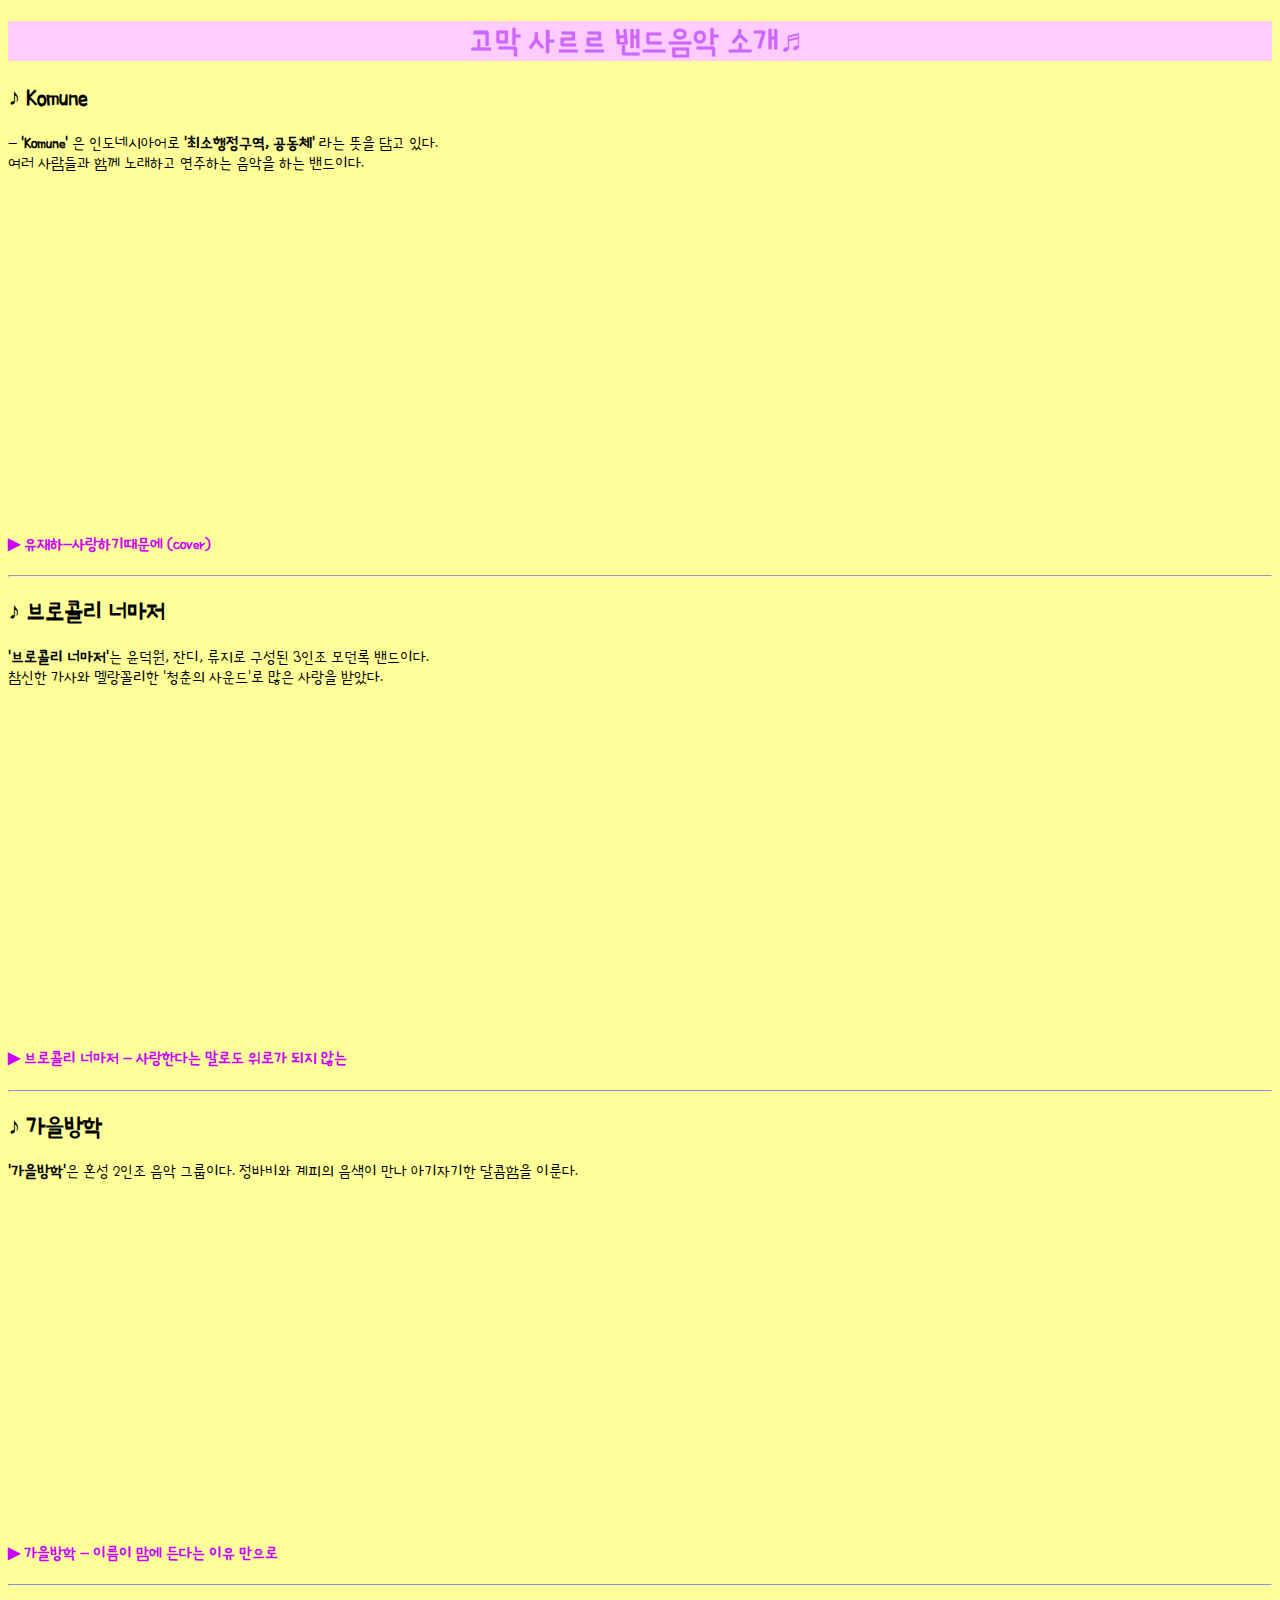
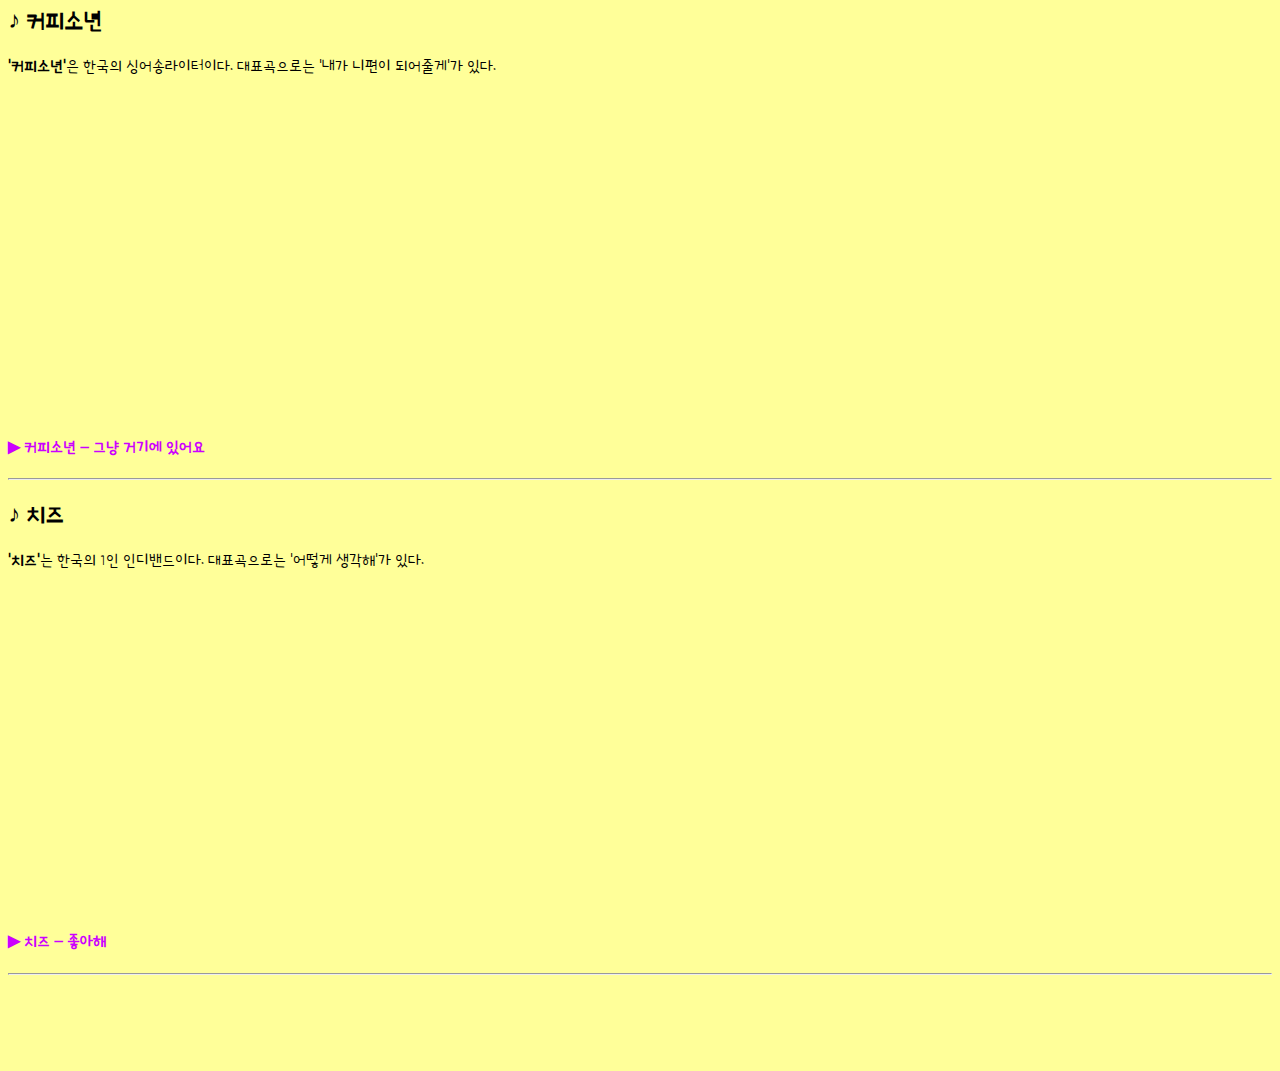
<file: 2.html>
<!doctype html>
<html>
 <head>
  <meta charset="UTF-8">
  <meta name="Author" content="">
  <meta name="Keywords" content="">
  <meta name="Description" content="">
  <title>삼식이가 좋아하는 노래</title>
   <link href="https://fonts.googleapis.com/css2?family=Poor+Story&display=swap" rel="stylesheet">
 </head>
 <body style="font-family: 'Poor Story', cursive;" bgcolor=#ffff99>
  <h1 style="background-color:#ffccff; color:#cc66ff;" align=center>고막 사르르 밴드음악 소개♬</h1>
	<h2>♪ Komune</h2> 
	- <strong>'Komune'</strong> 은 인도네시아어로 <strong>'최소행정구역, 공동체'</strong> 라는 뜻을 담고 있다. <br>여러 사람들과 함께 노래하고 연주하는 음악을 하는 밴드이다.
	<br><br>
	<iframe width="560" height="315" src="https://www.youtube.com/embed/vnBeKQwYAWE" frameborder="0" allow="accelerometer; autoplay; clipboard-write; encrypted-media; gyroscope; picture-in-picture" allowfullscreen></iframe><br>
	<font color="#cc00ff"><h4>▶ 유재하-사랑하기때문에 (cover)</h4></font>
	<hr>
	<h2>♪ 브로콜리 너마저</h2>
	<strong>'브로콜리 너마저'</strong>는 윤덕원, 잔디, 류지로 구성된 3인조 모던록 밴드이다.<br>
	참신한 가사와 멜랑꼴리한 '청춘의 사운드'로 많은 사랑을 받았다.
	<br><br>
	<iframe width="560" height="315" src="https://www.youtube.com/embed/mSd3dbU9RWg" frameborder="0" allow="accelerometer; autoplay; clipboard-write; encrypted-media; gyroscope; picture-in-picture" allowfullscreen></iframe><br>
	<font color="#cc00ff"><h4>▶ 브로콜리 너마저 - 사랑한다는 말로도 위로가 되지 않는</h4></font>
	<hr>

	<h2>♪ 가을방학</h2>
	<strong>'가을방학'</strong>은 혼성 2인조 음악 그룹이다. 정바비와 계피의 음색이 만나 아기자기한 달콤함을 이룬다.
	<br><br><iframe width="560" height="315" src="https://www.youtube.com/embed/qHF1XEZXv_A" title="YouTube video player" frameborder="0" allow="accelerometer; autoplay; clipboard-write; encrypted-media; gyroscope; picture-in-picture" allowfullscreen></iframe><br>
	<font color="#cc00ff"><h4>▶ 가을방학 - 이름이 맘에 든다는 이유 만으로</h4></font>
	<hr>
	<h2>♪ 커피소년</h2>
	<strong>'커피소년'</strong>은 한국의 싱어송라이터이다. 대표곡으로는 '내가 니편이 되어줄게'가 있다.
	<br><br><iframe width="560" height="315" src="https://www.youtube.com/embed/fOn5iH3yqDY" frameborder="0" allow="accelerometer; autoplay; clipboard-write; encrypted-media; gyroscope; picture-in-picture" allowfullscreen></iframe><br>
	<font color="#cc00ff"><h4>▶ 커피소년 - 그냥 거기에 있어요</h4></font>
	<hr>
	<h2>♪ 치즈</h2>
	<strong>'치즈'</strong>는 한국의 1인 인디밴드이다. 대표곡으로는 '어떻게 생각해'가 있다.
	<br><br><iframe width="560" height="315" src="https://www.youtube.com/embed/O136JYv3weQ" frameborder="0" allow="accelerometer; autoplay; clipboard-write; encrypted-media; gyroscope; picture-in-picture" allowfullscreen></iframe><br>
	<font color="#cc00ff"><h4>▶ 치즈 - 좋아해</h4></font>
	<hr>
	<br><br><br><br>



 </body>
</html>
</file>
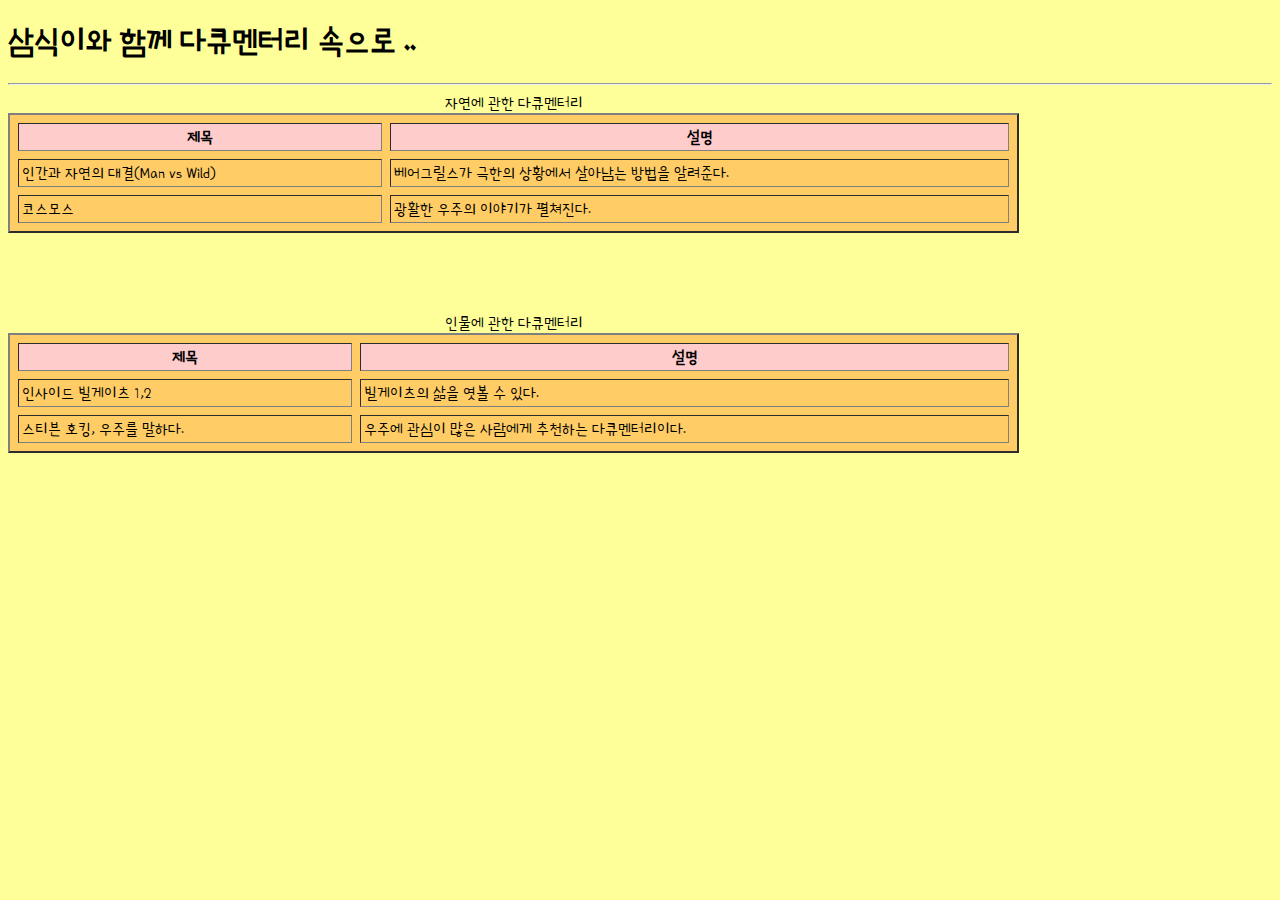
<file: 4.html>
<!doctype html>
<html>
 <head>
  <meta charset="UTF-8">
  <meta name="Author" content="">
  <meta name="Keywords" content="">
  <meta name="Description" content="">
  <title>삼식이가 좋아하는 다큐멘터리</title>
  <link href="https://fonts.googleapis.com/css2?family=Poor+Story&display=swap" rel="stylesheet">
 </head>
 <body style="font-family: 'Poor Story', cursive;" bgcolor=#ffff99>
 <h1>삼식이와 함께 다큐멘터리 속으로 ..</h1>
 <hr>
 <table cellspacing=8 cellpadding = 3 width=80% border=2 bgcolor=#ffcc66>  
 <caption>자연에 관한 다큐멘터리</caption>
 <tr bgcolor=#ffcccc align="center">
	<th>제목</th>
	<th>설명</th>
 </tr>
 <tr>
	<td>인간과 자연의 대결(Man vs Wild)</td>
	<td>베어그릴스가 극한의 상황에서 살아남는 방법을 알려준다.</td>
 </tr>
 <tr>
	<td>코스모스</td>
	<td>광활한 우주의 이야기가 펼쳐진다.</td>
 </tr>
 </table>

<br><br>
<br><br>
<table cellspacing=8 cellpadding = 3 width=80% border=2 bgcolor=#ffcc66>  
 <caption>인물에 관한 다큐멘터리</caption>
 <tr bgcolor=#ffcccc align="center">
	<th>제목</th>
	<th>설명</th>
 </tr>
 <tr>
	<td>인사이드 빌게이츠 1,2</td>
	<td>빌게이츠의 삶을 엿볼 수 있다.</td>

 </tr>
 <tr>
	<td>스티븐 호킹, 우주를 말하다.</td>
	<td>우주에 관심이 많은 사람에게 추천하는 다큐멘터리이다.</td>
 </tr>
 </table>

 </body>
</html>
</file>
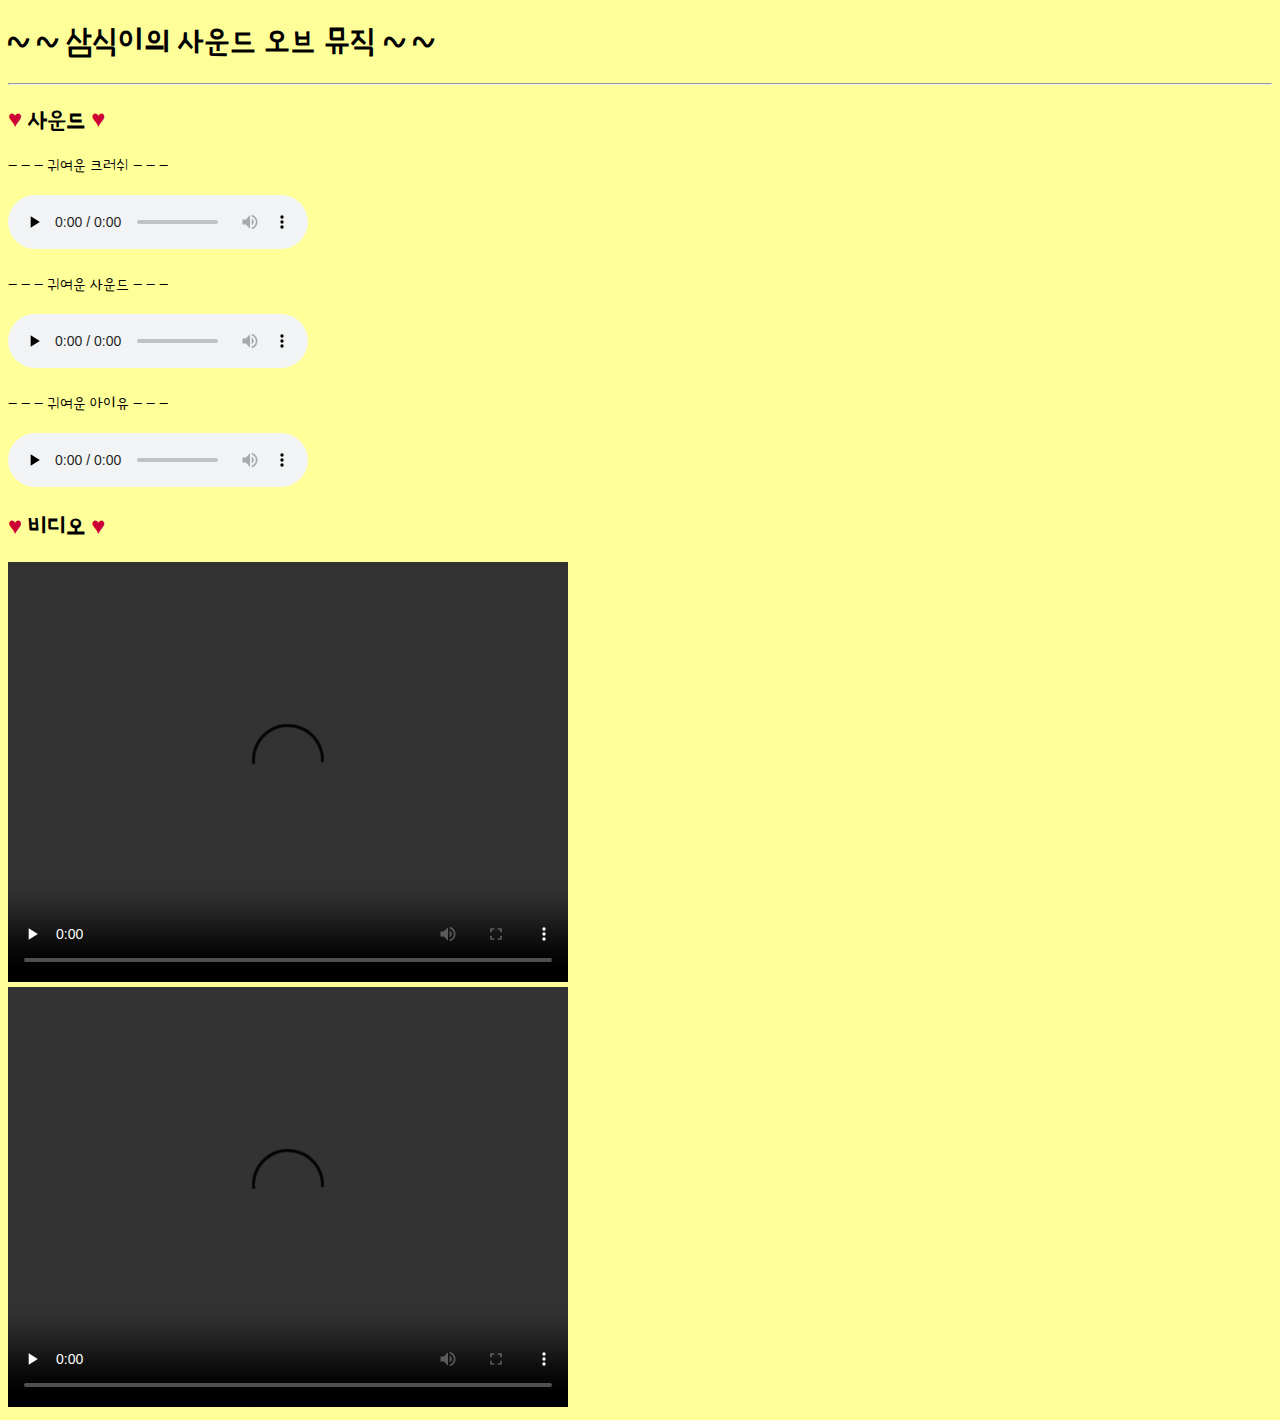
<file: 5.html>
<!doctype html>
<html>
 <head>
  <meta charset="UTF-8">
  <meta name="Author" content="">
  <meta name="Keywords" content="">
  <meta name="Description" content="">
  <title>삼식이의 사운드 오브 뮤직</title>
  <link href="https://fonts.googleapis.com/css2?family=Poor+Story&display=swap" rel="stylesheet">
 </head>
 <body style="font-family: 'Poor Story', cursive;" bgcolor=#ffff99>
  <h1>~ ~ 삼식이의 사운드 오브 뮤직 ~ ~</h1>
  <hr>
  <h2><font color="#cc0033">♥</font> 사운드 <font color="#cc0033">♥</font></h2>
  - - - 귀여운 크러쉬 - - -<br><br>
  <audio controls preload="none">
	<source src="movie/say hi.mp3" type="audio/mpeg">
  </audio>
	<br><br>
	- - - 귀여운 사운드 - - -<br><br>
  <audio controls preload="none">
	<source src="movie/Sneaky.wav" type="audio/wav">
  </audio>
	<br><br>
	- - - 귀여운 아이유 - - -<br><br>
  <audio controls preload="none">
	<source src="http://mjulove.kr/iu.mp3" type="audio/mpeg">
  </audio>
  <h2><font color="#cc0033">♥</font> 비디오 <font color="#cc0033">♥</font></h2>
	<video width="560" height="420" controls preload="none">
		<source src="http://mjulove.kr/iu.mp4" type="video/mp4">
	</video>
	<br>
	<video width="560" height="420" controls preload="none">
		<source src="movie/small.mp4" type="video/mp4">
		<source src="movie/small.webm" type="video/webm">
	</video>



 </body>
</html>
</file>
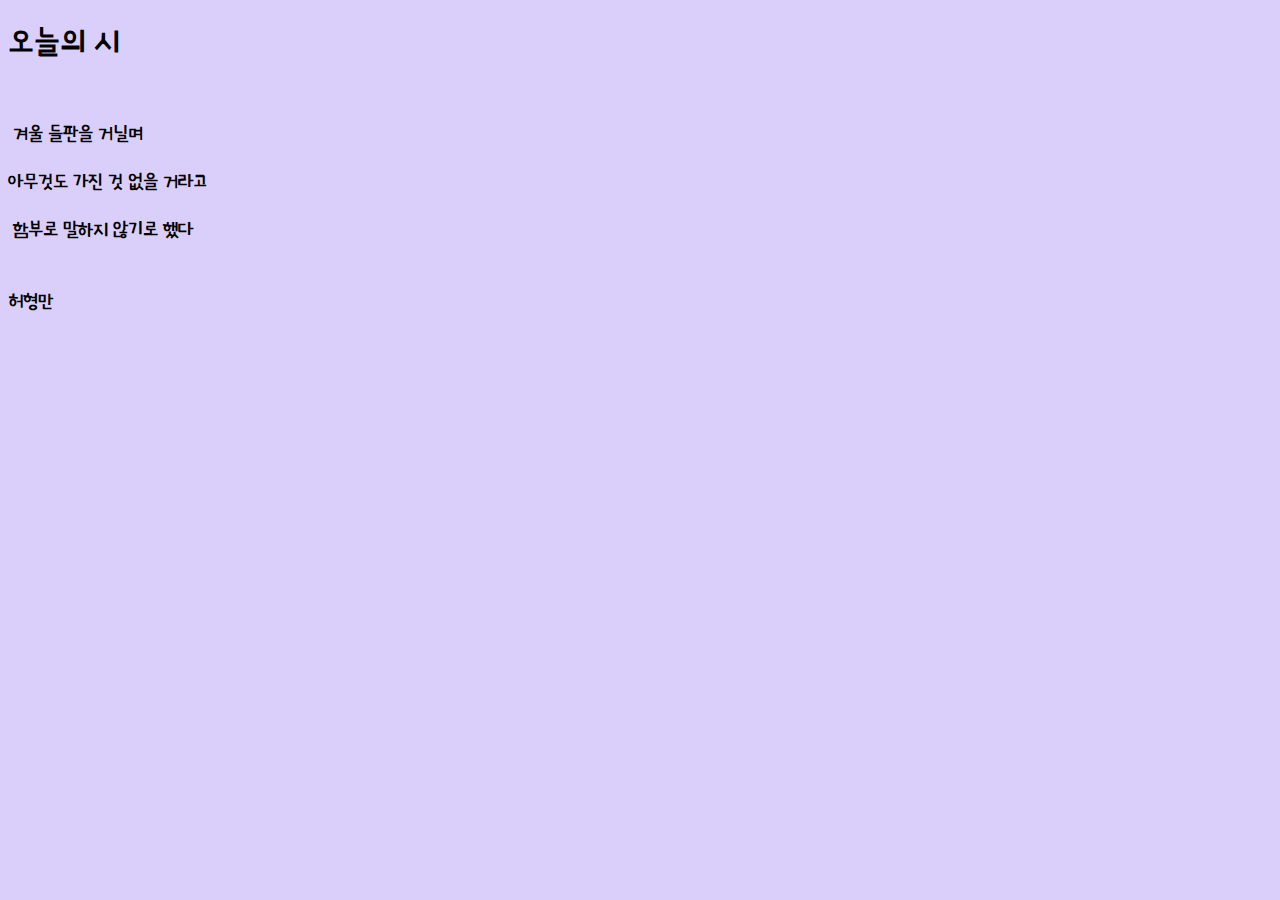
<file: 7.html>
<!DOCTYPE html>
<html lang="en">
 <head>
  <meta charset="UTF-8">
  <meta name="Generator" content="EditPlus®">
  <meta name="Author" content="">
  <meta name="Keywords" content="">
  <meta name="Description" content="">
  <title>삼식이가 좋아하는 시!</title>
    <link href="https://fonts.googleapis.com/css2?family=Poor+Story&display=swap" rel="stylesheet">
 </head>
 <body style="font-family: 'Poor Story', cursive;" bgcolor=#dacffa></font>
  <h1>오늘의 시</h1><br>
	<h3>&nbsp;겨울 들판을 거닐며<br><br>
	아무것도 가진 것 없을 거라고<br><br>
	&nbsp;함부로 말하지 않기로 했다<br><br><br>

	허형만
 </h3></body>
</html>
</file>
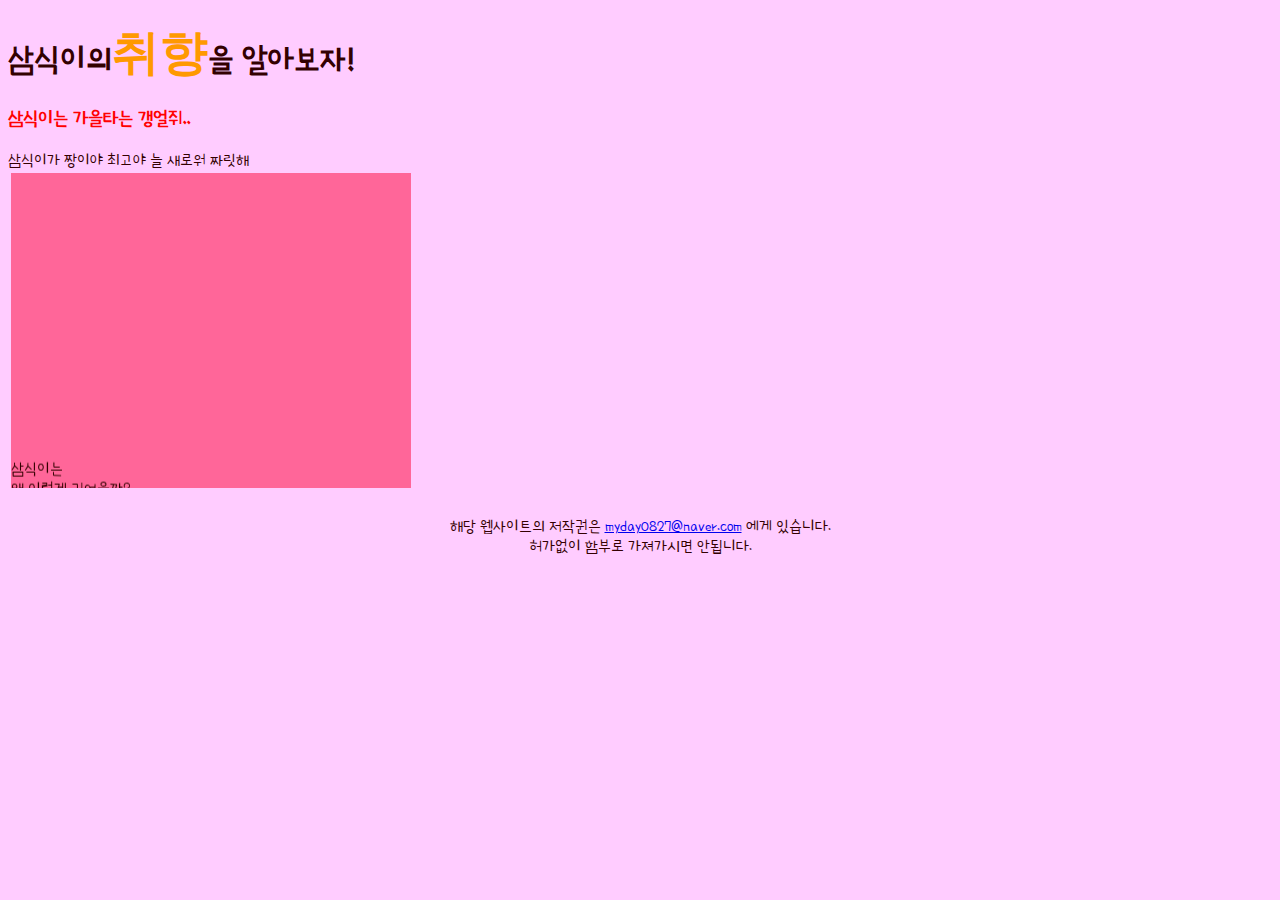
<file: main.html>
<!doctype html>
<html>
 <head>
  <meta charset="UTF-8">
  <meta name="Author" content="양삼식">
  <meta name="Keywords" content="먹방,요리,맛집">
  <meta name="Description" content="맛집을 좋아하는 삼식">
  <title>삼식이의 잡다한 취미</title>   
   <link href="https://fonts.googleapis.com/css2?family=Poor+Story&display=swap" rel="stylesheet">
 </head>
<BODY style="font-family: 'Poor Story', cursive;"  bgcolor=#ffccff text=#330000>
<h1 style="font-family: 'Poor Story', cursive;" color="#663333">삼식이의<font size="7" color="#ff9900" face="휴먼둥근헤드라인">취향</font>을 알아보자!</h1>
<font size="3" color="darkblue" ><h3 style="color:#ff0000;">삼식이는 가을타는 갱얼쥐..</h3></font>

삼식이가 짱이야 최고야 늘 새로워 짜릿해 


<table width=80%>
<tr>
	<td width=40%>
	<marquee height=315 direction=up bgcolor=#ff6699 scrollamount=3>
	삼식이는<br>
    왜 이렇게 귀여울까?<p>

    삼식이는<br>
	까만콩 세개<p>

	삼식이가 자부하는<br>
	삼식이의 취향으로 드루와~!<p>
	</marquee>
	</td>
	<td>
	<iframe width="560" height="315" src="https://www.youtube.com/embed/NHefLo230SE" frameborder="0" allow="accelerometer; autoplay; clipboard-write; encrypted-media; gyroscope; picture-in-picture" allowfullscreen></iframe>

	</td>
</tr>
</table>
<br>
<center>해당 웹사이트의 저작권은 <a href="mailto:myday0827@naver.com">myday0827@naver.com</a> 에게 있습니다. <br>
허가없이 함부로 가져가시면 안됩니다.</center>

</BODY> 
</HTML>
</file>
